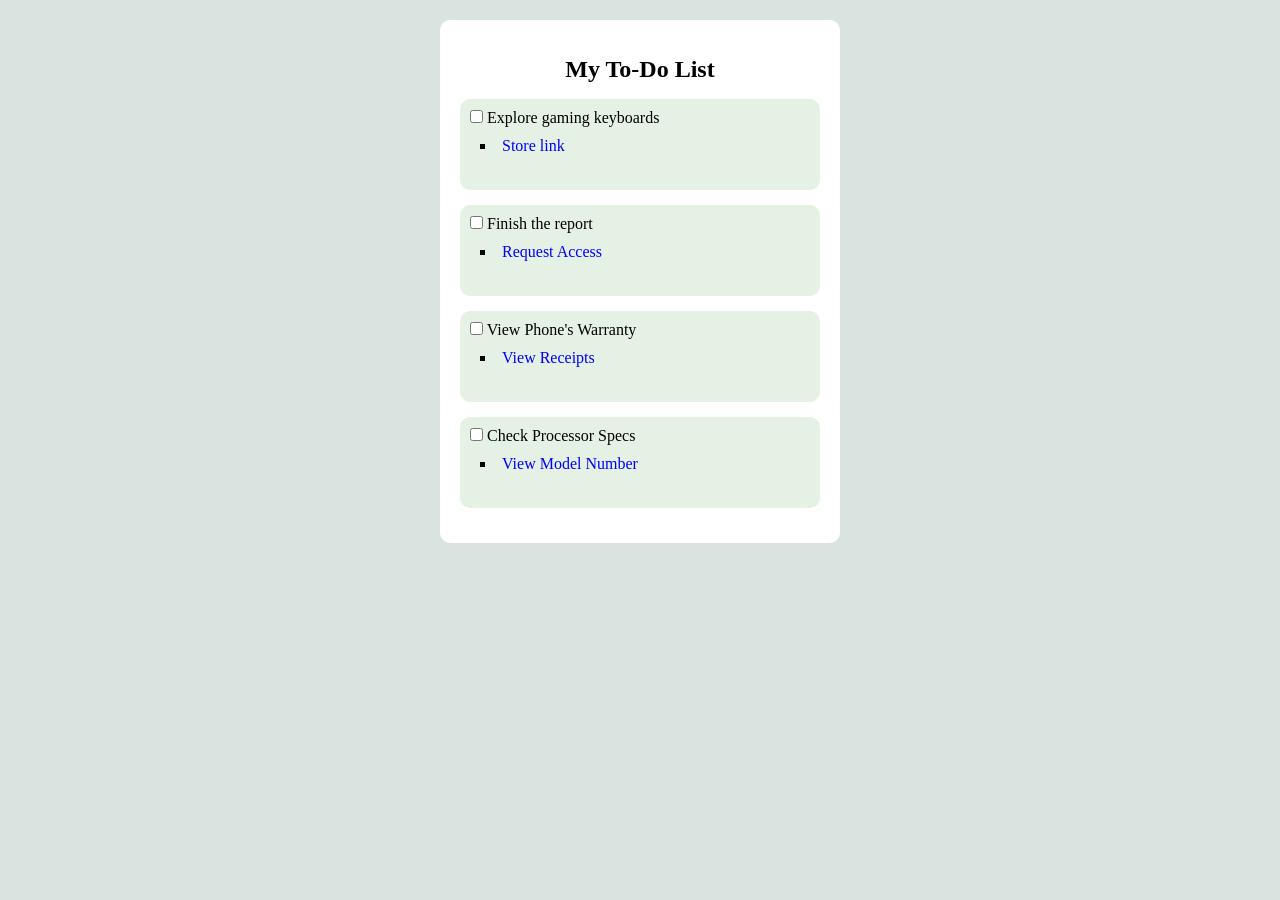
<file: css-basico/lista-tareas/index3.html>
<!DOCTYPE html>
<html lang="es">

<head>
    <meta charset="utf-8">
    <title>Styled To-Do List</title>
    <link rel="stylesheet" href="styles3.css">
</head>

<body>
    <section>
        <h1>My To-Do List</h1>

        <ul class="todo-list">
            <li class="task">
                <input type="checkbox" id="1">
                <label for="1">Explore gaming keyboards</label>
                <ul class="sub-item">
                    <li>
                        <a class="sub-item-link" href="https://www.amazon.com/" target="_blank">Store link</a>
                    </li>
                </ul>
            </li>
            <li class="task">
                <input type="checkbox" id="2">
                <label for="2">Finish the report</label>
                <ul class="sub-item">
                    <li>
                        <a class="sub-item-link" href="https://www.freecodecamp.org/espanol" target="_blank">Request
                            Access</a>
                    </li>
                </ul>
            </li>
            <li class="task">
                <input type="checkbox" id="3">
                <label for="3">View Phone's Warranty</label>
                <ul class="sub-item">
                    <li>
                        <a class="sub-item-link" href="https://www.pinterest.com/" target="_blank">View Receipts</a>
                    </li>
                </ul>
            </li>
            <li class="task">
                <input type="checkbox" id="4">
                <label for="4">Check Processor Specs</label>
                <ul class="sub-item">
                    <li>
                        <a class="sub-item-link" href="https://www.google.com/" target="_blank">View Model Number</a>
                    </li>
                </ul>
            </li>
        
            

        </ul>

    </section>


</body>

</html>
</file>
<file: css-basico/lista-tareas/styles3.css>
* {
  margin: 0;
  padding: 0;
  box-sizing: border-box;
}

body {
  background-color: rgb(217, 227, 224);
}

section {
  background-color: white;
  border-radius: 10px;
  width: 400px;
  min-height: auto;
  max-height: 95vh;
  padding:20px;
  margin: 20px auto;
  overflow: hidden; /* Cambia scroll por hidden para que el contenedor sea rígido */
  display: flex;    /* Usamos flex para que el contenido se alinee verticalmente */
  flex-direction: column; 
}

h1 {
  margin: 0.67em 0;
  text-align: center;
}

.todo-list {
  list-style-type: none; /* <===== PARTE DE LA LECCIÓN*/
  overflow-y: auto;  /* Activa el scroll solo aquí */
  /* max-height: 100%; */  /* Usa el espacio sobrante del section */
}

.todo-list li {
  margin-bottom: 15px;
  padding: 10px;
  background-color: #e5f1e5;
  border-radius: 10px;
}

/* PARTE DE LA LECCIÓN ================ */
.sub-item {
  list-style-type: square;
  list-style-position: inside;
}

a {
  text-decoration:none;
}

a:link {
  color: blue;
}

a:visited {
  color: purple;
}

a:hover {
  color: red;
}

a:focus {
  border: 2px solid rgb(64, 110, 216);
}       

a:active{
  color: green;
}

/* =================================== */

.todo-list::-webkit-scrollbar {
  display: none;
}
</file>
